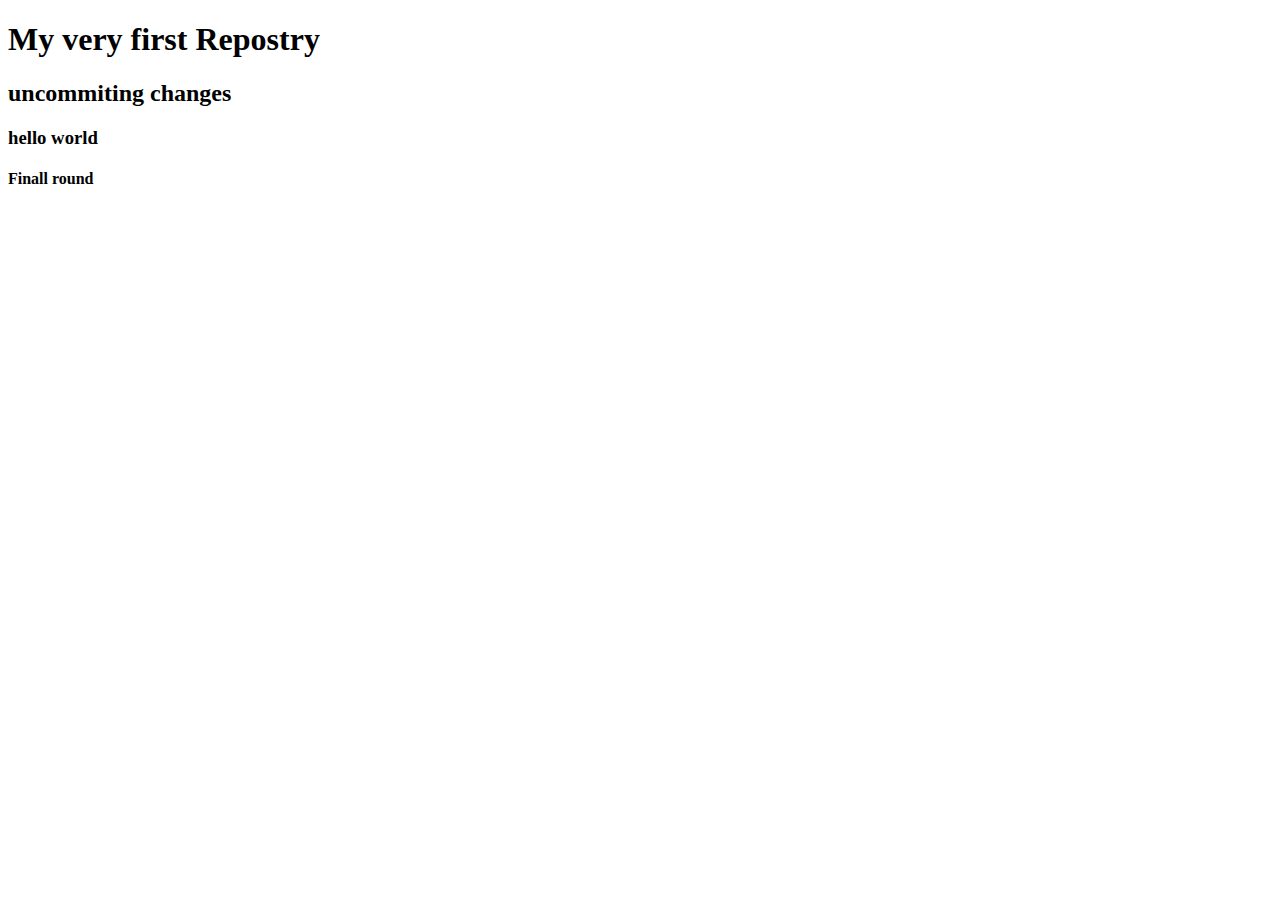
<file: index.html>
<!DOCTYPE html>
<html lang="en">
<head>
    <meta charset="UTF-8">
    <meta name="viewport" content="width=device-width, initial-scale=1.0">
    <title>Document</title>
</head>
<body>
    <h1>My very first Repostry</h1>
    <h2>uncommiting changes </h2>
    <h3>hello world</h3>
    <h4>Finall round</h4>
</body>
</html>
</file>
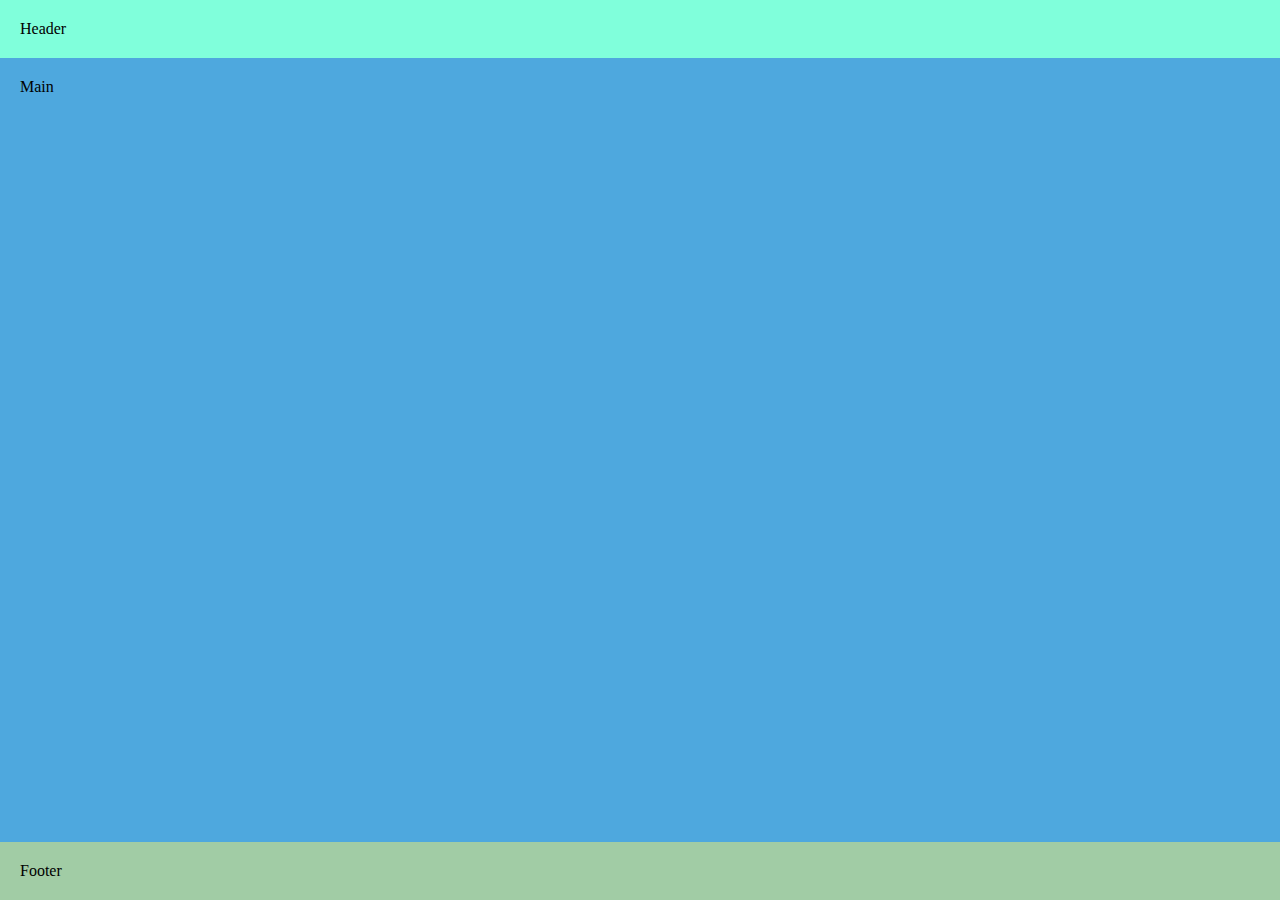
<file: excersice-css/flex-layout/index.html>
<!DOCTYPE html>
<html lang="en">
<head>
    <meta charset="UTF-8">
    <meta name="viewport" content="width=device-width, initial-scale=1.0">
    <link rel="stylesheet" href="style.css">
    <title>Sand Box</title>
</head>
<body>
   <header>
        <p>Header</p>
   </header>
   <main>
        <p>Main</p>
   </main>
   <footer>
        <p>Footer</p>
   </footer>
</body>
</html>
</file>
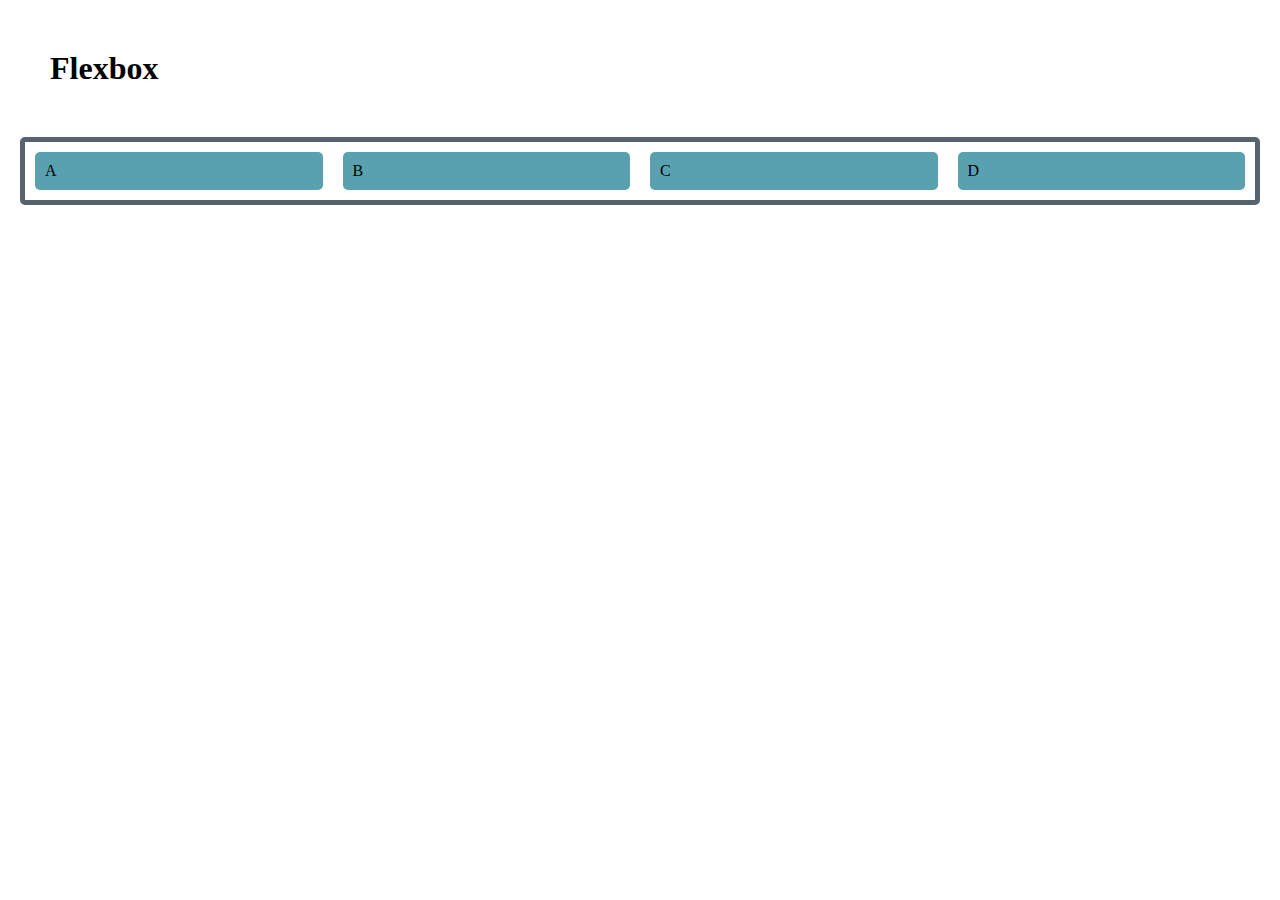
<file: excersice-css/flexbox/index.html>
<!DOCTYPE html>
<html lang="en">
<head>
    <meta charset="UTF-8">
    <meta name="viewport" content="width=device-width, initial-scale=1.0">
    <link rel="stylesheet" href="style.css">
    <title>Sand Box</title>
</head>
<body>
     <header>
          <h1>Flexbox</h1>
     </header>
     <main class="flex-box">
          <section><p>A</p></section>
          <section><p>B</p></section>
          <section><p>C</p></section>
          <section><p>D</p></section>
     </main>
</body>
</html>
</file>
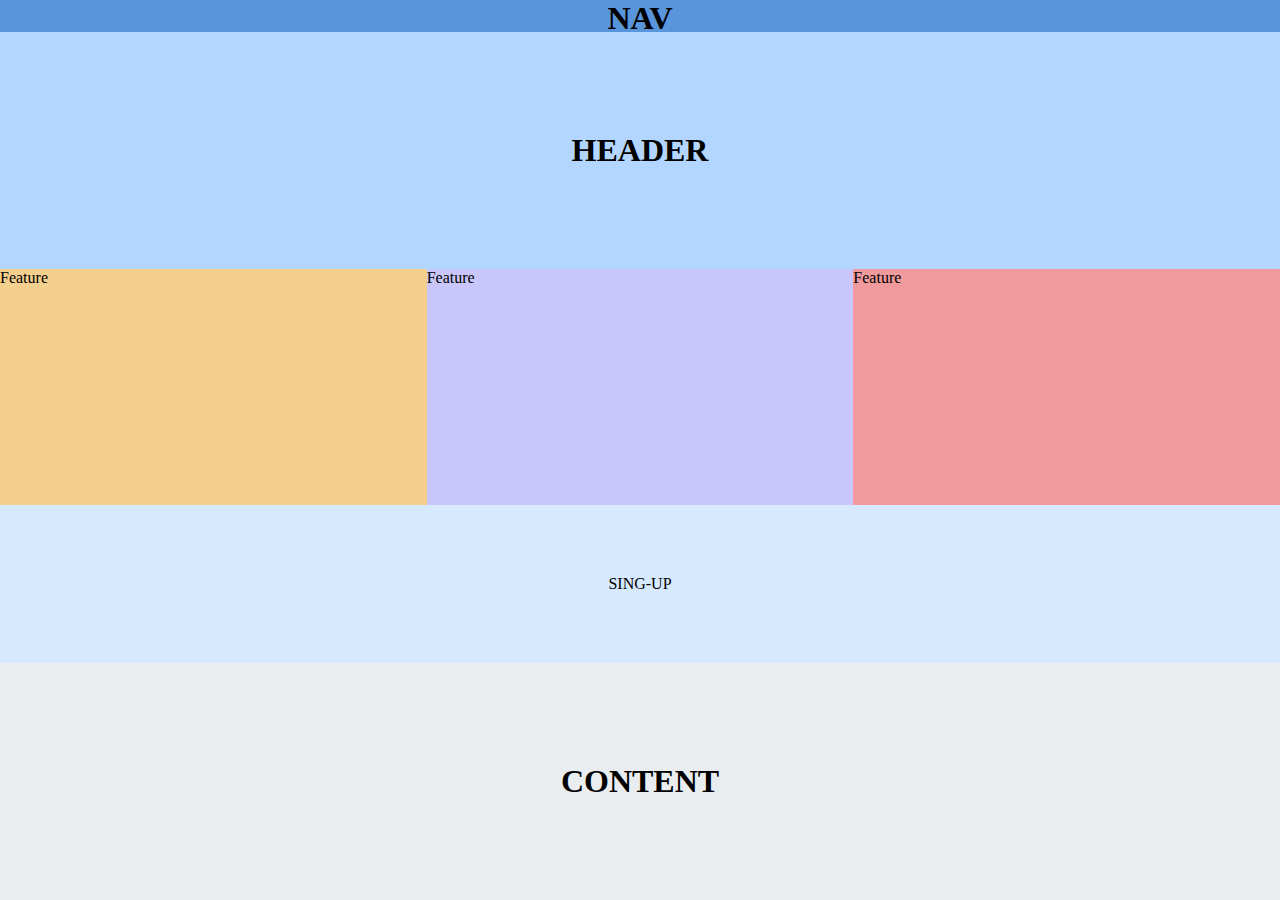
<file: excersice-css/grid-layout/index.html>
<!DOCTYPE html>
<html lang="en">
<head>
    <meta charset="UTF-8">
    <meta name="viewport" content="width=device-width, initial-scale=1.0">
    <link rel="stylesheet" href="style.css">
    <title>Document</title>
</head>
<body>
    <nav>
        <h1>NAV</h1>
    </nav>
    <main>
    <header>
        <h1>HEADER</h1>
    </header>
    
        <article class="feature2">Feature</article>
        <article class="feature3">Feature</article>
        <article class="feature1">Feature</article>


        <section class="sign-up">SING-UP</section>
       <section class="content">
            <h1>CONTENT</h1>
       </section>
    </main>

</body>
</html>
</file>
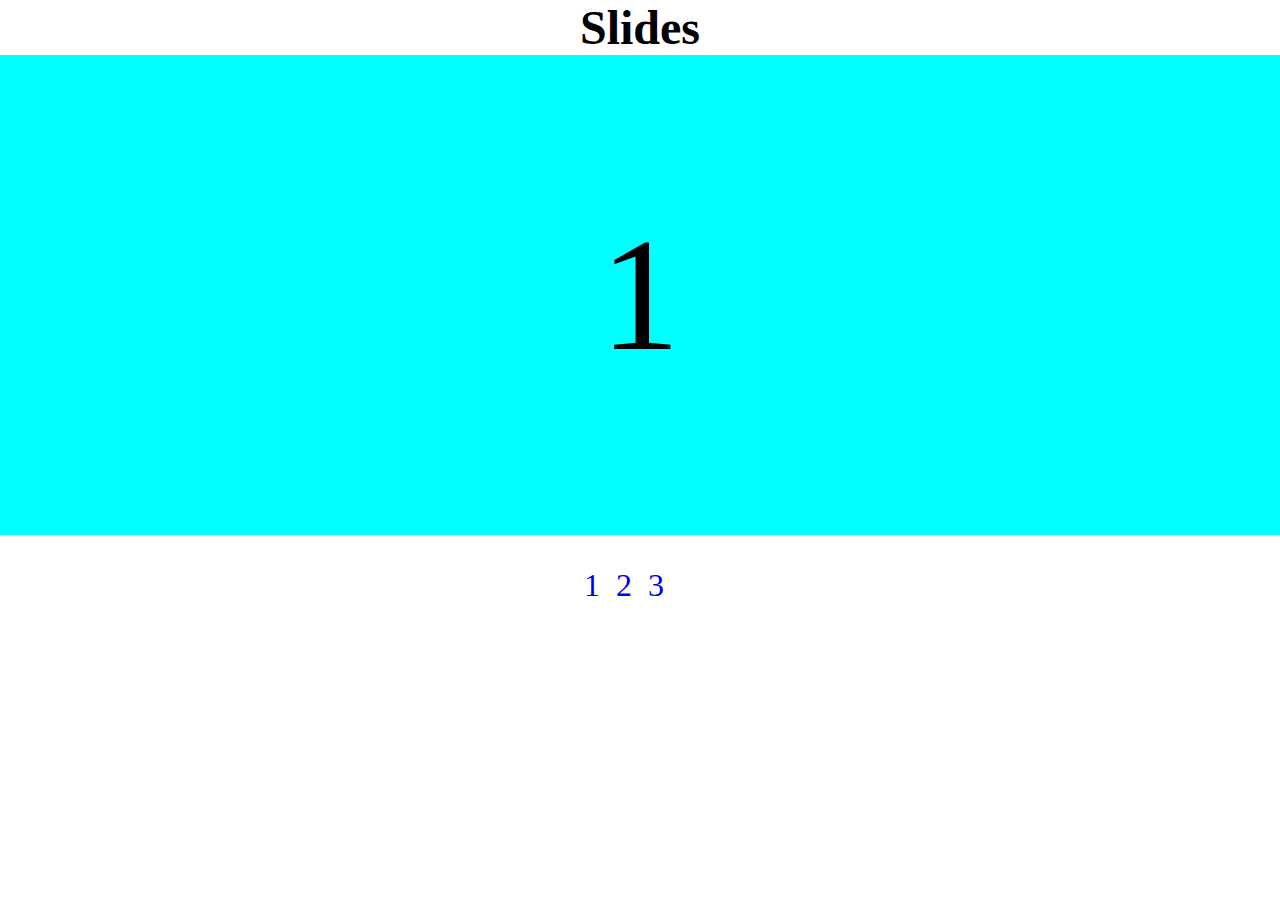
<file: excersice-css/slides-sb-smooth/index.html>
<!DOCTYPE html>
<html lang="en">
<head>
     <meta charset="UTF-8">
     <meta name="viewport" content="width=device-width, initial-scale=1.0">
     <link rel="stylesheet" href="style.css">
     <title>Slides excersice</title>
</head>
<body>
     <h1>Slides</h1>
     <main>
          <ul>
               <li id="slide1">1</li>
               <li id="slide2">2</li>
               <li id="slide3">3</li>
          </ul>
     </main>
     <footer>

          <ul>
               <li><a href="#slide1">1</a></li>
               <li><a href="#slide2">2</a></li>
               <li><a href="#slide3">3</a></li>
          </ul>
     </footer>
</body>
</html>
</file>
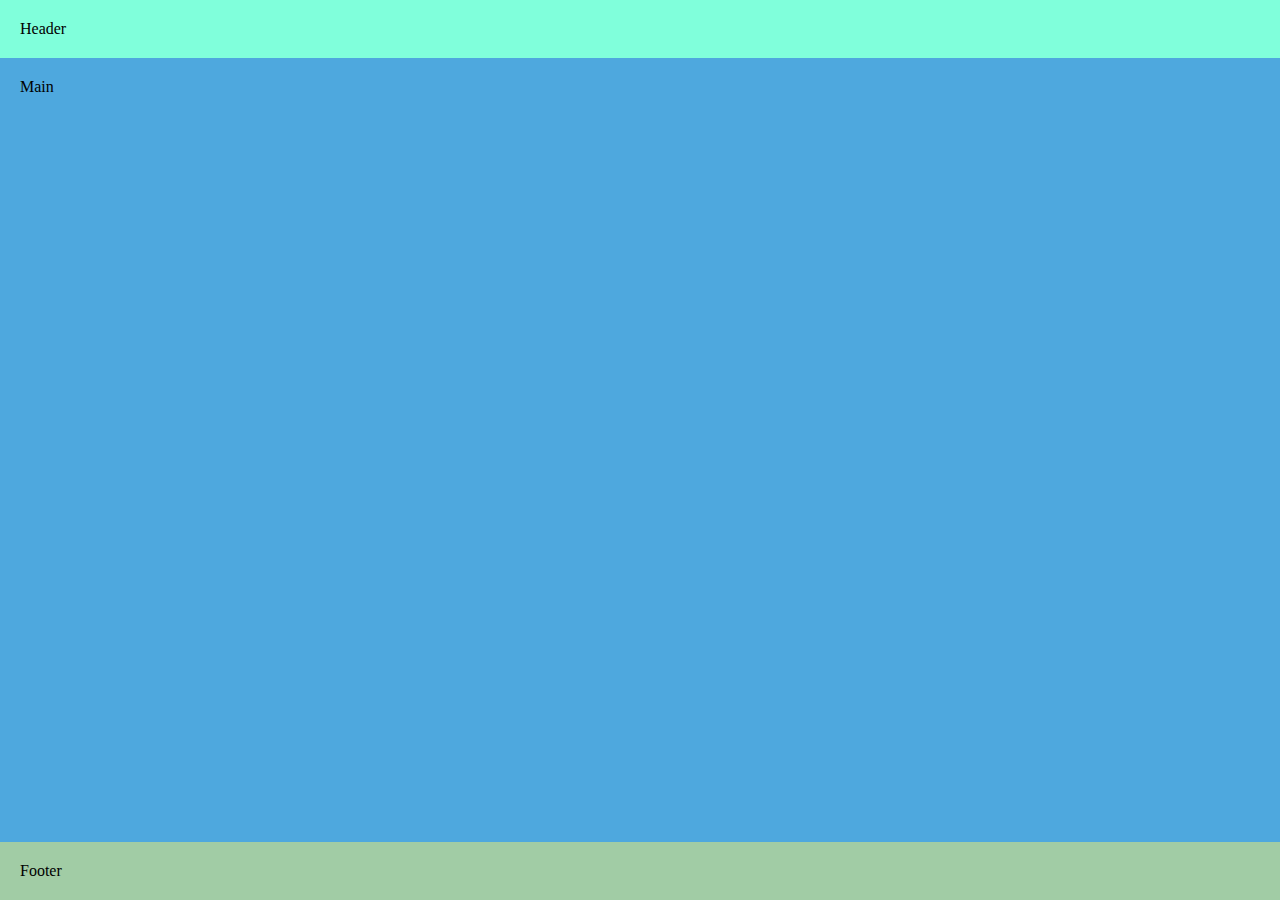
<file: excersice-css/sticky-footer/index.html>
<!DOCTYPE html>
<html lang="en">
<head>
  <meta charset="UTF-8">
  <meta name="viewport" content="width=device-width, initial-scale=1.0">
  <link rel="stylesheet" href="style.css">
  <title>Sticky Fotter</title>
</head>
<body>
    <header>
      <p>Header</p>
    </header>
    <main>
      <p>Main</p>
    </main>
    <footer>
      <p>Footer</p>
    </footer>
</body>
</html>
</file>
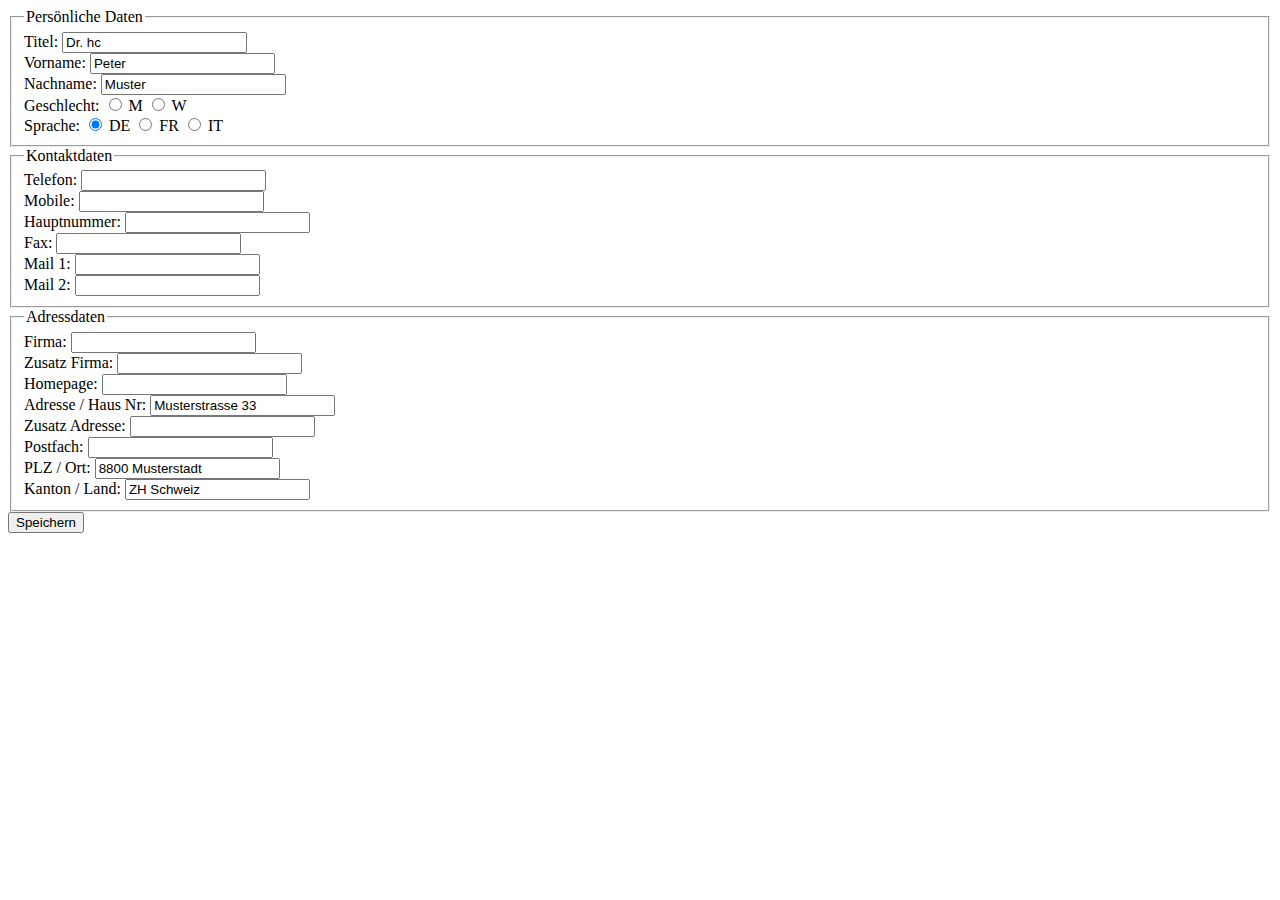
<file: excersice-html/layout-html/index.html>
<!DOCTYPE html>
<html lang="de">
  <head>
    <meta charset="UTF-8" />
    <meta name="viewport" content="width=device-width, initial-scale=1.0" />
    <title>Profil Formular</title>
  </head>
  <body>
    <form method="post">
      <fieldset>
        <legend>Persönliche Daten</legend>
        <label for="title">Titel:</label>
        <input
          required
          type="text"
          id="title"
          name="title"
          value="Dr. hc"
        /><br />

        <label for="first-name">Vorname:</label>
        <input
          required
          type="text"
          id="first-name"
          name="first-name"
          value="Peter"
        /><br />

        <label for="last-name">Nachname:</label>
        <input
          required
          type="text"
          id="last-name"
          name="last-name"
          value="Muster"
        /><br />

        <label>Geschlecht:</label>
        <input required type="radio" id="gender-male" name="gender" value="M" />
        <label for="gender-male">M</label>
        <input
          required
          type="radio"
          id="gender-female"
          name="gender"
          value="W"
        />
        <label for="gender-female">W</label><br />

        <label>Sprache:</label>
        <input
          required
          type="radio"
          id="language-de"
          name="language"
          value="DE"
          checked
        />
        <label for="language-de">DE</label>
        <input
          required
          type="radio"
          id="language-fr"
          name="language"
          value="FR"
        />
        <label for="language-fr">FR</label>
        <input
          required
          type="radio"
          id="language-it"
          name="language"
          value="IT"
        />
        <label for="language-it">IT</label><br />
      </fieldset>

      <fieldset>
        <legend>Kontaktdaten</legend>
        <label for="phone">Telefon:</label>
        <input required type="text" id="phone" name="phone" /><br />

        <label for="mobile">Mobile:</label>
        <input type="text" id="mobile" name="mobile" /><br />

        <label for="main-number">Hauptnummer:</label>
        <input required type="text" id="main-number" name="main-number" /><br />

        <label for="fax">Fax:</label>
        <input required type="text" id="fax" name="fax" /><br />

        <label for="email1">Mail 1:</label>
        <input type="email" id="email1" name="email1" /><br />

        <label for="email2">Mail 2:</label>
        <input required type="email" id="email2" name="email2" /><br />
      </fieldset>

      <fieldset>
        <legend>Adressdaten</legend>
        <label for="company">Firma:</label>
        <input required type="text" id="company" name="company" /><br />

        <label for="company-additional">Zusatz Firma:</label>
        <input
          type="text"
          id="company-additional"
          name="company-additional"
        /><br />

        <label for="homepage">Homepage:</label>
        <input required type="url" id="homepage" name="homepage" /><br />

        <label for="address">Adresse / Haus Nr:</label>
        <input
          type="text"
          id="address"
          name="address"
          value="Musterstrasse 33"
        /><br />

        <label for="address-additional">Zusatz Adresse:</label>
        <input
          type="text"
          id="address-additional"
          name="address-additional"
        /><br />

        <label for="po-box">Postfach:</label>
        <input required type="text" id="po-box" name="po-box" /><br />

        <label for="zip-city">PLZ / Ort:</label>
        <input
          type="text"
          id="zip-city"
          name="zip-city"
          value="8800 Musterstadt"
        /><br />

        <label for="state-country">Kanton / Land:</label>
        <input
          required
          type="text"
          id="state-country"
          name="state-country"
          value="ZH Schweiz"
        /><br />
      </fieldset>

      <input required type="submit" value="Speichern" />
    </form>
  </body>
</html>
</file>
<file: excersice-css/flex-layout/style.css>
* {
    margin: 0;
}

body {
    display: flex;
    flex-direction: column;
    height: 100vh;
    justify-content: space-between;
}

header {
    background-color: #80ffdb;
    padding: 20px;
}

main {
    background-color: #4ea8de;
    padding: 20px;
    flex-basis: 100%;
}

footer {
    background-color: #a1cca5;
    padding: 20px;
    
}
</file>
<file: excersice-css/flexbox/style.css>
html {
    box-sizing: border-box;
}

* {
    box-sizing: inherit;
    margin: 0;
}
h1 {
    margin: 50px;
}
.flex-box {
    border: solid 5px #56626E;
    border-radius: 5px;
    display: flex;
    flex-wrap: wrap;
    margin: 20px;
    
}

.flex-box section {
    background-color : #59A1AF;
    border-radius: 5px;
    flex: 1 1 250px;
    margin: 10px;
    padding: 10px;
}
</file>
<file: excersice-css/grid-layout/style.css>
html {
    box-sizing: border-box;
}

*, *::after, *::after {
    box-sizing: border-box;
    -webkit-box-sizing: border-box;
    margin: 0;
}

main {
    display: grid;
    grid-template-columns: repeat(3, 1fr); 
    grid-template-rows: repeat(11, 1fr);
    height: calc(100vh - 2rem);
}

@media (max-width: 992px) {
    main {
     grid-template-columns: repeat(2, 1fr); 
     grid-template-rows: repeat(9, 1fr)
    }
}

@media (max-width: 727px) {
    main {
        grid-template-columns: 1fr;
        grid-template-rows: repeat(7, 1fr);
    }
}
 
nav {
    background-color: #5995DA;
    text-align: center;
    height: 2rem;
}

header {
    background-color: #B2D6FF;
    grid-column: 1 / 13;
    grid-row: 1 / 4;
    display: flex;
    align-items: center;
    justify-content: center;
}

@media (max-width: 992px) {
    header {
     grid-column: 1 / 3;
     grid-row: 1 / 3;
    }
}

@media (max-width: 767px) {
    header {
        grid-column: 1;
        grid-row: 1;
    }

}
@media (max-width: 767px) {
    header {
        grid-column: 1;
        grid-row: 1;
    }
    
}

.feature1 {
    background-color: #F5CF8E;
    grid-column: 1;
    grid-row: 4 / 7;
}

.feature2 {
    background-color: #C8C6FA;
    grid-column: 2;
    grid-row: 4 / 7;

}

.feature3 {
    background-color: #F09A9D;
    grid-column: 3;
    grid-row: 4 / 7;

}

@media (max-width: 992px) {
    .feature1 {
        grid-column: 2;
        grid-row: 6 / 8;
    }
}
@media (max-width: 992px) {
    .feature2 {
        grid-column: 1;
        grid-row: 8 / 10;
    }
}
@media (max-width: 992px) {
    .feature3 {
        grid-column: 2;
        grid-row: 8 / 10;
    }
}

@media (max-width: 767px) {
    .feature1 {
        grid-column: 1;
        grid-row: 5;
    }

}
@media (max-width: 767px) {
    .feature2 {
        grid-column: 1;
        grid-row: 6;
    }

}
@media (max-width: 767px) {
    .feature3 {
        grid-column: 1;
        grid-row: 7;
    }

}

.sign-up {
    background-color: #D6E9FE;
    grid-row: 7 / 9;
    grid-column: 1 / 13;
    display: flex;
    align-items: center;
    justify-content: center;
}
@media (max-width: 992px) {
    .sign-up {
        grid-column: 1;
        grid-row: 6 /8 ;
    }
}

@media (max-width: 767px) {
    .sign-up {
        grid-column: 1;
        grid-row: 4;
    }

}
.content {
    background-color: #EAEDF0;
    grid-row: 9 / 12;
    grid-column: 1 / 13;
    display: flex;
    align-items: center;
    justify-content: center;
}

@media (max-width: 992px) {
    .content {
        grid-column: 1 / 3;
        grid-row: 3 / 6 ;
    }
}
@media (max-width: 767px) {
    .content {
        grid-column: 1;
        grid-row: 2 /4;
    }
}
</file>
<file: excersice-css/slides-sb-smooth/style.css>
*, *::after, *::before {
    box-sizing: border-box;
    margin: 0;
    padding: 0;
}

html {
    box-sizing: inherit;
    scroll-behavior: smooth ;
}

h1 {
  text-align: center;
  font-size: 3rem;
}

main ul {
  display: flex;
  list-style: none;
  flex-shrink: 0;
  overflow: hidden;
}
  
main li {
    flex-shrink: 0;
    font-size: 10rem;
    width: 100%;
    height: 30rem;
    display: flex;
    justify-content: center;
    align-items: center;
}

main li:first-child {
  background-color: aqua;
}

main li:nth-child(2) {
  background-color: yellowgreen;
}

main li:last-child {
  background-color: burlywood;
}

footer ul  {
  display: flex;
  margin-right: 1rem;
  justify-content: center;
  list-style-type: none;
  align-items: center;
  margin-top: 2rem;
  overflow: hidden;
}
footer li {
  margin-right: 1rem;
}
footer li a {
  font-size: 2rem;
  text-decoration: none;
}
</file>
<file: excersice-css/sticky-footer/style.css>
*, *::after, *::before {
    margin: 0;
}
body {
    height: 100vh;
    display: grid;
    grid-template-rows: auto 1fr auto;
}



header {
    background-color: #80ffdb;
    padding: 20px;
}

main {
    background-color: #4ea8de;
    padding: 20px;
}

footer {
    background-color: #a1cca5;
    padding: 20px;
}
</file>
